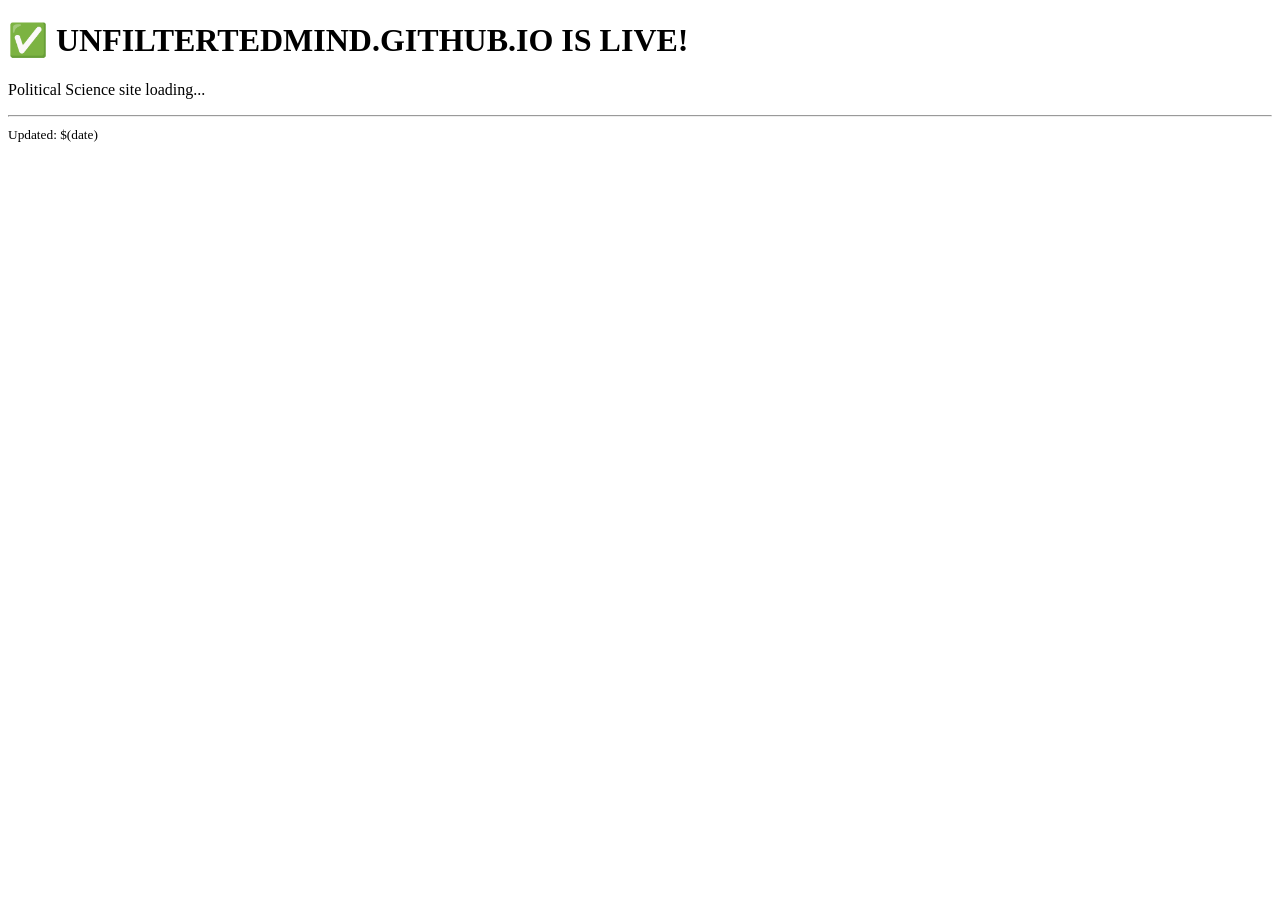
<file: index.html>
<!DOCTYPE html>
<html>
<head><title>Test</title></head>
<body>
    <h1>✅ UNFILTERTEDMIND.GITHUB.IO IS LIVE!</h1>
    <p>Political Science site loading...</p>
    <hr>
    <small>Updated: $(date)</small>
</body>
</html>
</file>
